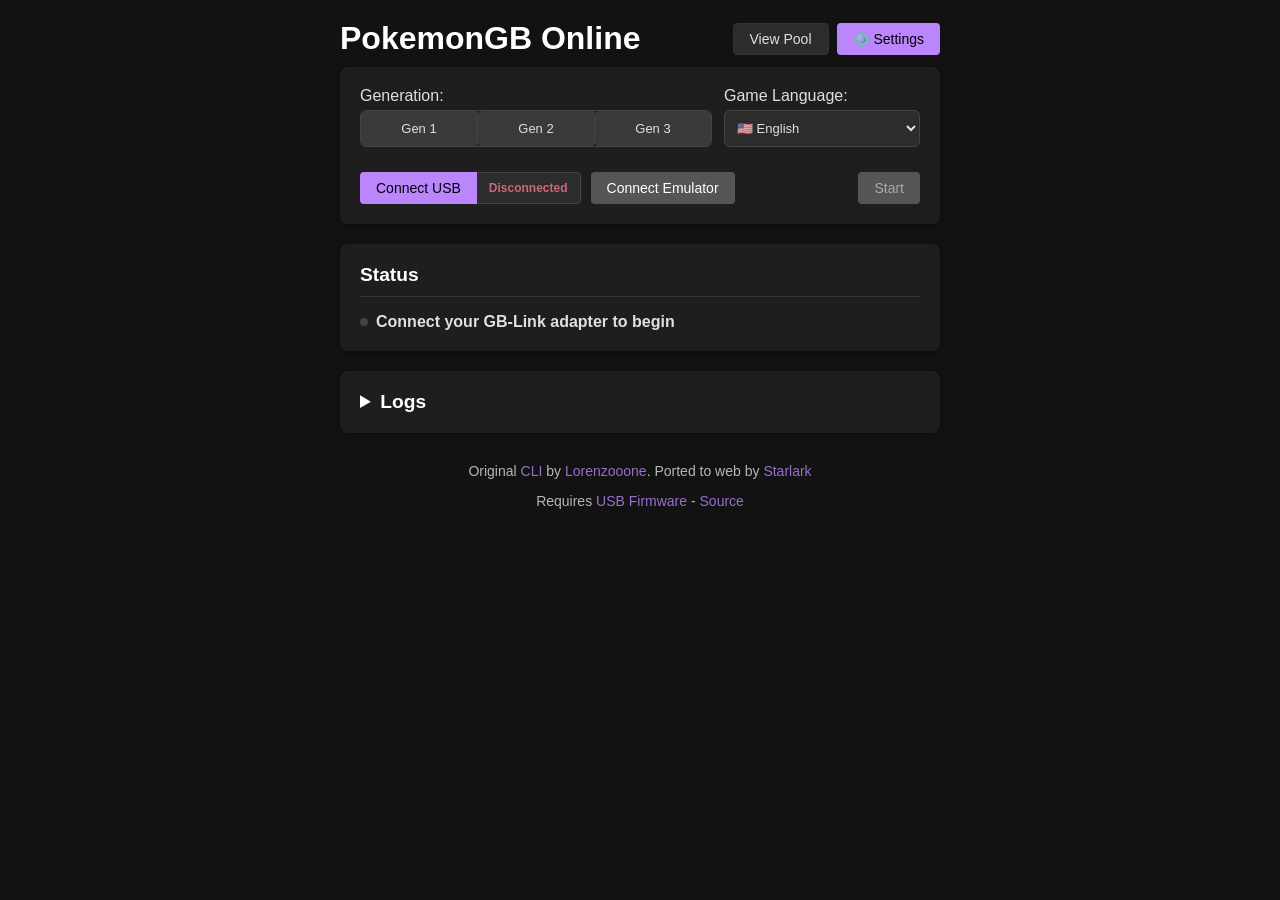
<file: index.html>
<!DOCTYPE html>
<html lang="en">

<head>
    <meta charset="UTF-8">
    <meta name="viewport" content="width=device-width, initial-scale=1.0">
    <title>PokemonGB Online</title>
    <link rel="stylesheet" href="style.css">
</head>

<body>
    <div id="app">
        <div class="header-row">
            <h1>PokemonGB Online</h1>
            <div class="header-actions">
                <a href="pool.html" class="settings-btn header-link" title="Browse the trade pool">View Pool</a>
                <button id="btn-settings" class="settings-btn" title="Settings">⚙️ Settings</button>
            </div>
        </div>

        <div class="card">
            <div class="game-row">
                <div class="form-group game-gen">
                    <label>Generation:</label>
                    <div class="btn-group" id="gen-select">
                        <button type="button" class="btn-option" data-value="1">Gen 1</button>
                        <button type="button" class="btn-option" data-value="2">Gen 2</button>
                        <button type="button" class="btn-option" data-value="3">Gen 3</button>
                    </div>
                </div>
                <div class="form-group game-language">
                    <label for="game-language">Game Language:</label>
                    <select id="game-language">
                        <option value="auto" hidden disabled>Automatic</option>
                        <option value="1">🇯🇵 Japanese</option>
                        <option value="2">🇺🇸 English</option>
                        <option value="3">🇫🇷 French</option>
                        <option value="4">🇮🇹 Italian</option>
                        <option value="5">🇩🇪 German</option>
                        <option value="6">🇰🇷 Korean</option>
                        <option value="7">🇪🇸 Spanish</option>
                    </select>
                </div>
            </div>
            <div class="form-group" id="trade-type-group" style="display: none;">
                <div class="trade-type-header">
                    <label>Connection Type:</label>
                    <span id="game-versions" class="game-versions"></span>
                </div>
                <div class="btn-group" id="trade-type-select">
                    <button type="button" class="btn-option selected" data-value="link">Trade</button>
                    <button type="button" class="btn-option" data-value="battle">Battle</button>
                    <button type="button" class="btn-option" data-value="pool">Pool Trade</button>
                </div>
            </div>
            <div class="form-group" id="room-code-group" style="display: none;">
                <label for="room-code">Room Code:</label>
                <input type="text" id="room-code" placeholder="12345" maxlength="5" pattern="[0-9]{5}">
                <button id="btn-generate-room" type="button">Generate</button>
            </div>
            <div class="button-row">
                <div class="button-row-left">
                    <div class="usb-button-group">
                        <button id="btn-connect-usb">Connect USB</button>
                        <div class="usb-status-box">
                            <span id="usb-status" class="status disconnected">Disconnected</span>
                        </div>
                    </div>
                    <button id="btn-connect-emulator" class="btn-secondary" type="button">Connect Emulator</button>
                </div>
                <div class="button-row-right">
                    <button id="btn-time-capsule" class="btn-toggle" style="display: none;">Time Capsule: OFF</button>
                    <button id="btn-send-multiboot" style="display: none;">Send Multiboot</button>
                    <button id="btn-start-trade" disabled>Start</button>
                </div>
            </div>
        </div>

        <!-- Negotiation Popup -->
        <div id="negotiation-popup" class="card negotiation-card" style="display: none;">
            <h2>Mode Negotiation</h2>
            <p id="negotiation-message">The other player wants to use a Buffered connection.</p>
            <p>Would you like to switch to their mode?</p>
            <div class="negotiation-buttons">
                <button id="btn-negotiate-yes" class="btn-yes">Yes, Switch</button>
                <button id="btn-negotiate-no" class="btn-no">No, Keep Mine</button>
            </div>
        </div>

        <div class="card" id="status-card">
            <div class="card-title-row">
                <h2 id="status-title">Status</h2>
                <div id="emu-view" class="emu-view" hidden>
                    <button id="btn-emu-turn" type="button" class="icon-btn turn-btn" title="Start turn now. Only once your game shows &quot;Waiting...!&quot;" hidden>
                        <span class="turn-label">Start turn</span>
                        <span class="turn-timer">
                            <svg viewBox="0 0 36 36" aria-hidden="true"><circle class="turn-track" cx="18" cy="18" r="15.9155"/><circle id="emu-turn-left" class="turn-left" cx="18" cy="18" r="15.9155"/></svg>
                            <span id="emu-turn-secs"></span>
                        </span>
                    </button>
                    <button id="btn-emu-sound" type="button" class="icon-btn"></button>
                    <button id="btn-emu-border" type="button" class="icon-btn" hidden></button>
                    <button id="btn-emu-fullscreen" type="button" class="icon-btn"></button>
                </div>
            </div>
            <div class="trade-status-row">
                <span id="status-indicator" class="trade-indicator"></span>
                <p id="status-text">Connect your GB-Link adapter to begin</p>
            </div>
            <p id="status-detail"></p>
            <div id="progress-wrap" class="progress-wrap hidden">
                <div class="progress-header">
                    <span id="progress-label"></span>
                    <span id="progress-count"></span>
                </div>
                <div class="progress-track">
                    <div id="progress-fill" class="progress-fill"></div>
                </div>
            </div>
            <div id="emulator-panel" class="emulator-panel" hidden>
                <div id="emu-screen" class="emu-screen empty">
                    <canvas id="emu-canvas" width="160" height="144" aria-label="Game Boy screen"></canvas>
                    <div id="emu-loader" class="emu-loader">
                        <button id="btn-emu-back" type="button" class="btn-secondary" hidden></button>
                        <p class="emu-loader-title">Load your Pokémon game</p>
                        <button id="btn-emu-load" type="button">Choose ROM and save</button>
                        <p id="emu-loader-hint" class="emu-loader-hint">Select the game's ROM (.gb or .gbc) and its .sav together, or just the ROM and add the save afterwards with Load save. Your files stay on this device.</p>
                        <section id="emu-library" class="emu-library" hidden aria-label="Games kept in this browser">
                            <div class="emu-library-head"><span>Kept in this browser</span><span id="emu-library-size"></span></div>
                            <ul id="emu-library-list" class="emu-library-list"></ul>
                            <p class="emu-library-note">Only this browser has these. Download the saves you want to keep.</p>
                        </section>
                    </div>
                </div>
                <div id="emu-touch" class="emu-touch">
                    <div class="emu-dpad">
                        <span data-key="UP" class="up"></span>
                        <span data-key="LEFT" class="left"></span>
                        <span class="center"></span>
                        <span data-key="RIGHT" class="right"></span>
                        <span data-key="DOWN" class="down"></span>
                    </div>
                    <div class="emu-meta">
                        <span data-key="SELECT">Select</span>
                        <span data-key="START">Start</span>
                    </div>
                    <div class="emu-ab">
                        <span data-key="B">B</span>
                        <span data-key="A">A</span>
                    </div>
                </div>
                <div id="emu-toolbar" class="emu-toolbar" hidden>
                    <button id="btn-emu-download" type="button">Download save</button>
                    <button id="btn-emu-load-save" type="button" class="btn-secondary">Load save</button>
                    <button id="btn-emu-reset" type="button" class="btn-secondary">Reset</button>
                    <button id="btn-emu-replace" type="button" class="btn-secondary">Load other game</button>
                    <button id="btn-emu-close" type="button" class="btn-secondary">Close emulator</button>
                </div>
                <p class="emu-keys">Keys: arrows, X or A = A, Z or S = B, Enter = Start, Shift = Select. Gamepads work too.</p>
                <input type="file" id="emu-file" accept=".gb,.gbc,.sgb,.sav,.srm" multiple hidden>
                <input type="file" id="emu-save-file" accept=".sav,.srm" hidden>
            </div>
        </div>

        <!-- Battle Turn Wait (below the game screen, so the screen stays put) -->
        <div id="battle-wait-card" class="card negotiation-card" hidden>
            <h2>Battle Turn Wait</h2>
            <p id="battle-wait-text">Waiting before checking for the next input…</p>
            <p>Only press "Start turn now" once your game shows "Waiting...!" — skipping while an animation is still playing can desync the battle.</p>
            <div class="negotiation-buttons">
                <button id="btn-battle-skip-wait" class="btn-yes">Start turn now</button>
            </div>
        </div>

        <details class="card log-card">
            <summary>Logs</summary>
            <div class="log-header-row">
                <button id="btn-copy-log" class="log-copy-btn" type="button">Copy</button>
            </div>
            <div id="log-container"></div>
        </details>
        <footer class="app-footer">
            <p>
                Original <a href="https://github.com/Lorenzooone/PokemonGB_Online_Trades_and_Battles"
                    target="_blank">CLI</a> by
                <a href="https://github.com/Lorenzooone" target="_blank">Lorenzooone</a>.
                Ported to web by <a href="https://github.com/starlarkus" target="_blank">Starlark</a>
            </p>
            <p>
                Requires <a href="https://github.com/starlarkus/GBLink-Firmware" target="_blank">USB
                    Firmware</a> - <a href="https://github.com/starlarkus/gblink-pokemon-web" target="_blank">Source</a>
            </p>
        </footer>
    </div>

    <!-- Settings Modal -->
    <div id="settings-modal" class="modal-overlay" style="display: none;">
        <div class="modal-content">
            <div class="modal-header">
                <h2>Settings</h2>
                <button id="btn-close-settings" class="modal-close">&times;</button>
            </div>

            <div class="settings-section">
                <h3>General Options</h3>
                <div class="setting-item setting-item-full">
                    <label for="setting-server-url">Server URL:</label>
                    <span class="default-indicator" data-setting="serverUrl"></span>
                </div>
                <div class="setting-item">
                    <input type="text" id="setting-server-url" class="setting-input-url">
                </div>
                <div class="setting-item">
                    <label for="setting-profanity-filter">Profanity Filter:</label>
                    <label class="toggle-switch">
                        <input type="checkbox" id="setting-profanity-filter" checked>
                        <span class="toggle-slider"></span>
                    </label>
                    <span class="default-indicator" data-setting="profanityFilter"></span>
                </div>
                <div class="setting-item">
                    <label for="setting-trade-mon-names">Default Pokémon Names in Trades:</label>
                    <label class="toggle-switch">
                        <input type="checkbox" id="setting-trade-mon-names">
                        <span class="toggle-slider"></span>
                    </label>
                    <span class="default-indicator" data-setting="tradeDefaultPokemonNames"></span>
                </div>
                <div class="setting-item">
                    <label for="setting-trade-trainer-names">Default Trainer Names in Trades:</label>
                    <label class="toggle-switch">
                        <input type="checkbox" id="setting-trade-trainer-names">
                        <span class="toggle-slider"></span>
                    </label>
                    <span class="default-indicator" data-setting="tradeDefaultTrainerNames"></span>
                </div>
                <div class="setting-item">
                    <label for="setting-battle-mon-names">Default Pokémon Names in Battles:</label>
                    <label class="toggle-switch">
                        <input type="checkbox" id="setting-battle-mon-names" checked>
                        <span class="toggle-slider"></span>
                    </label>
                    <span class="default-indicator" data-setting="battleDefaultPokemonNames"></span>
                </div>
                <div class="setting-item">
                    <label for="setting-battle-trainer-names">Default Trainer Names in Battles:</label>
                    <label class="toggle-switch">
                        <input type="checkbox" id="setting-battle-trainer-names">
                        <span class="toggle-slider"></span>
                    </label>
                    <span class="default-indicator" data-setting="battleDefaultTrainerNames"></span>
                </div>
                <div class="setting-item">
                    <label for="setting-sanity-checks">Sanity Checks:</label>
                    <label class="toggle-switch">
                        <input type="checkbox" id="setting-sanity-checks" checked>
                        <span class="toggle-slider"></span>
                    </label>
                    <span class="default-indicator" data-setting="doSanityChecks"></span>
                </div>
                <div class="setting-item">
                    <label for="setting-verbose">Verbose Logging:</label>
                    <label class="toggle-switch">
                        <input type="checkbox" id="setting-verbose">
                        <span class="toggle-slider"></span>
                    </label>
                    <span class="default-indicator" data-setting="verbose"></span>
                </div>
                <div class="setting-item">
                    <label for="setting-dark-mode">Dark Mode:</label>
                    <label class="toggle-switch">
                        <input type="checkbox" id="setting-dark-mode" checked>
                        <span class="toggle-slider"></span>
                    </label>
                    <span class="default-indicator" data-setting="darkMode"></span>
                </div>
            </div>

            <div class="settings-section">
                <h3>2-Player Options</h3>
                <div class="setting-item">
                    <label for="setting-buffered">Buffered Trades:</label>
                    <label class="toggle-switch">
                        <input type="checkbox" id="setting-buffered">
                        <span class="toggle-slider"></span>
                    </label>
                    <span class="default-indicator" data-setting="isBuffered"></span>
                </div>
                <div class="setting-item">
                    <label for="setting-buffered-battle">Buffered Battles:</label>
                    <label class="toggle-switch">
                        <input type="checkbox" id="setting-buffered-battle" checked>
                        <span class="toggle-slider"></span>
                    </label>
                    <span class="default-indicator" data-setting="isBufferedBattle"></span>
                </div>
                <div class="setting-item">
                    <label for="setting-crash-sync">Crash on Sync Drop:</label>
                    <label class="toggle-switch">
                        <input type="checkbox" id="setting-crash-sync" checked>
                        <span class="toggle-slider"></span>
                    </label>
                    <span class="default-indicator" data-setting="crashOnSyncDrop"></span>
                </div>
                <div class="setting-item">
                    <label for="setting-battle-turn-time">Battle Turn Time (s, Gen 2):</label>
                    <input type="number" id="setting-battle-turn-time" min="0" step="1" value="30"
                        class="setting-level-number">
                    <span class="default-indicator" data-setting="battleTurnTime"></span>
                </div>
            </div>

            <div class="settings-section">
                <h3>Pool Trade Options</h3>
                <div class="setting-item">
                    <label for="setting-max-level">Max Level:</label>
                    <div class="slider-group">
                        <input type="range" id="setting-max-level-slider" min="5" max="100" value="100"
                            class="level-slider">
                        <input type="number" id="setting-max-level" min="5" max="100" value="100"
                            class="setting-level-number">
                    </div>
                    <span class="default-indicator" data-setting="maxLevel"></span>
                </div>
                <div class="setting-item">
                    <label for="setting-convert-eggs">Convert to Eggs (Gen 2 and 3):</label>
                    <label class="toggle-switch">
                        <input type="checkbox" id="setting-convert-eggs">
                        <span class="toggle-slider"></span>
                    </label>
                    <span class="default-indicator" data-setting="convertToEggs"></span>
                </div>
            </div>

            <div class="modal-footer">
                <button id="btn-reset-defaults" class="btn-secondary">Reset to Defaults</button>
                <button id="btn-save-settings" class="btn-primary">Save & Close</button>
            </div>
        </div>
    </div>
    <script type="module" src="src/main.js?v=104"></script>
    <script src="src/launcher-return.js"></script>
</body>

</html>
</file>
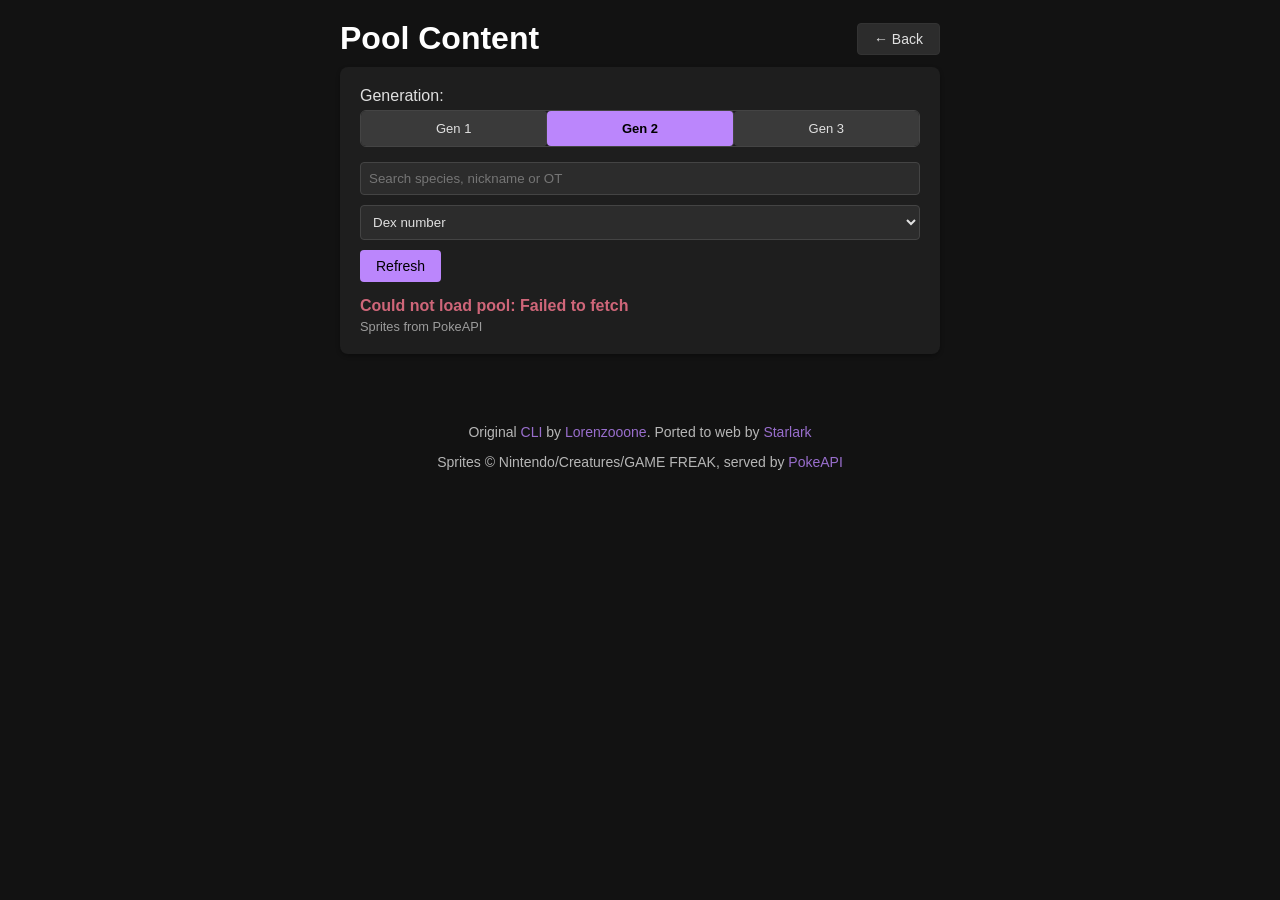
<file: pool.html>
<!DOCTYPE html>
<html lang="en">

<head>
    <meta charset="UTF-8">
    <meta name="viewport" content="width=device-width, initial-scale=1.0">
    <title>Pool Content - PokemonGB Online</title>
    <link rel="stylesheet" href="style.css">
</head>

<body>
    <div id="app">
        <div class="header-row">
            <h1>Pool Content</h1>
            <a href="index.html" class="settings-btn header-link">&larr; Back</a>
        </div>

        <div class="card">
            <div class="form-group">
                <label>Generation:</label>
                <div class="btn-group" id="pool-gen-select">
                    <button type="button" class="btn-option" data-value="1">Gen 1</button>
                    <button type="button" class="btn-option selected" data-value="2">Gen 2</button>
                    <button type="button" class="btn-option" data-value="3">Gen 3</button>
                </div>
            </div>
            <div class="form-group pool-controls">
                <input type="text" id="pool-search" placeholder="Search species, nickname or OT">
                <select id="pool-sort" class="setting-input-url">
                    <option value="dex">Dex number</option>
                    <option value="name">Name</option>
                    <option value="level">Level (high to low)</option>
                </select>
                <button id="btn-pool-refresh" type="button">Refresh</button>
            </div>
            <p id="pool-status" class="pool-status">Loading pool...</p>
            <p class="pool-source-line">Sprites from PokeAPI</p>
        </div>

        <div id="pool-summary" class="pool-summary"></div>

        <div id="pool-grid" class="pool-grid"></div>

        <footer class="app-footer">
            <p>
                Original <a href="https://github.com/Lorenzooone/PokemonGB_Online_Trades_and_Battles"
                    target="_blank">CLI</a> by
                <a href="https://github.com/Lorenzooone" target="_blank">Lorenzooone</a>.
                Ported to web by <a href="https://github.com/starlarkus" target="_blank">Starlark</a>
            </p>
            <p>Sprites &copy; Nintendo/Creatures/GAME FREAK, served by
                <a href="https://github.com/PokeAPI/sprites" target="_blank">PokeAPI</a></p>
        </footer>
    </div>

    <div id="pool-modal" class="modal-overlay" style="display: none;">
        <div class="modal-content">
            <div class="modal-header">
                <h2>Pokemon Details</h2>
                <button id="pool-modal-close" class="modal-close">&times;</button>
            </div>
            <div id="pool-modal-body"></div>
        </div>
    </div>

    <script type="module">
        import { PoolUI } from './src/pool/PoolUI.js?v=104';
        window.addEventListener('DOMContentLoaded', () => { window.poolUI = new PoolUI(); });
    </script>
</body>

</html>
</file>
<file: style.css>
:root {
    /* Dark Mode (Default) */
    --bg-color: #121212;
    --card-bg: #1e1e1e;
    --text-color: #e0e0e0;
    --heading-color: #ffffff;
    --primary-color: #bb86fc;
    --primary-hover: #9b67e0;
    --success-color: #03dac6;
    --error-color: #cf6679;
    --border-radius: 8px;
    --input-bg: #2c2c2c;
    --input-border: #444;
    --border-color: #333;
    --log-bg: #000000;
}

body.light-mode {
    /* Light Mode */
    --bg-color: #f0f2f5;
    --card-bg: #ffffff;
    --text-color: #333;
    --heading-color: #2c3e50;
    --primary-color: #007bff;
    --primary-hover: #0069d9;
    --success-color: #28a745;
    --error-color: #dc3545;
    --input-bg: #ffffff;
    --input-border: #ddd;
    --border-color: #eee;
    --log-bg: #1e1e1e;
}

body {
    font-family: -apple-system, BlinkMacSystemFont, "Segoe UI", Roboto, Helvetica, Arial, sans-serif;
    background-color: var(--bg-color);
    color: var(--text-color);
    margin: 0;
    padding: 20px;
    display: flex;
    justify-content: center;
    transition: background-color 0.3s, color 0.3s;
}

#app {
    width: 100%;
    max-width: 600px;
}

h1 {
    text-align: center;
    color: var(--heading-color);
}

.card {
    background: var(--card-bg);
    padding: 20px;
    border-radius: var(--border-radius);
    box-shadow: 0 2px 4px rgba(0, 0, 0, 0.3);
    margin-bottom: 20px;
    transition: background-color 0.3s;
}

h2 {
    margin-top: 0;
    font-size: 1.2rem;
    border-bottom: 1px solid var(--border-color);
    padding-bottom: 10px;
    color: var(--heading-color);
}

.status-row {
    display: flex;
    justify-content: space-between;
    align-items: center;
    margin-bottom: 10px;
}

.status {
    font-weight: bold;
}

.status.connected {
    color: var(--success-color);
}

.status.disconnected {
    color: var(--error-color);
}

button {
    background-color: var(--primary-color);
    color: white;
    /* Keep white for better contrast on primary colors */
    border: none;
    padding: 8px 16px;
    border-radius: 4px;
    cursor: pointer;
    font-size: 14px;
    transition: opacity 0.2s;
}

body.light-mode button {
    color: white;
}

/* Button text colors - use white on dark backgrounds */
button {
    color: #fff;
}

/* Primary colored buttons (purple/blue) - use dark text for contrast */
button:not(.btn-option):not(.btn-secondary):not(.modal-close):not(.pool-card):not(:disabled) {
    color: #000;
}

body.light-mode button:not(.btn-option):not(.btn-secondary):not(.modal-close):not(.pool-card):not(:disabled) {
    color: #fff;
}

button:not(.pool-card):hover {
    opacity: 0.9;
    background-color: var(--primary-hover);
}

button:disabled {
    background-color: #555;
    cursor: not-allowed;
    color: #aaa;
}

body.light-mode button:disabled {
    background-color: #ccc;
    color: #666;
}


.form-group {
    margin-bottom: 15px;
}

.game-row {
    display: flex;
    flex-wrap: wrap;
    column-gap: 12px;
}

.game-gen {
    flex: 2 1 260px;
}

.game-language {
    flex: 1 1 150px;
}

.game-language select {
    font-family: "Twemoji Country Flags", -apple-system, BlinkMacSystemFont, "Segoe UI", Roboto, Helvetica, Arial, sans-serif;
    padding: 9px 8px;
    border-radius: 6px;
    font-size: 13px;
    font-weight: 500;
    cursor: pointer;
}

.game-language select:disabled {
    opacity: 0.6;
    cursor: default;
}

/* Button Group - Segmented Control Style */
.btn-group {
    display: flex;
    gap: 0;
    border-radius: 6px;
    overflow: hidden;
    border: 1px solid var(--input-border);
}

.btn-option {
    flex: 1;
    padding: 10px 16px;
    background: #3a3a3a;
    color: #e0e0e0;
    border: none;
    border-right: 1px solid var(--input-border);
    cursor: pointer;
    font-size: 13px;
    font-weight: 500;
    transition: all 0.2s ease;
}

body.light-mode .btn-option {
    background: #e8e8e8;
    color: #333;
}

.btn-option:last-child {
    border-right: none;
}

.btn-option:hover:not(.selected) {
    background: var(--primary-color);
    color: #000;
    opacity: 0.7;
}

.btn-option.selected {
    background: var(--primary-color);
    color: #000;
    font-weight: 600;
}

body.light-mode .btn-option.selected {
    background: var(--primary-color);
    color: #fff;
    font-weight: 600;
}

body.light-mode .btn-option:hover:not(.selected) {
    background: var(--primary-color);
    color: #fff;
    opacity: 0.8;
}

label {
    display: block;
    margin-bottom: 5px;
    font-weight: 500;
}

select,
input[type="text"] {
    width: 100%;
    padding: 8px;
    border: 1px solid var(--input-border);
    border-radius: 4px;
    background-color: var(--input-bg);
    color: var(--text-color);
    box-sizing: border-box;
    /* Fix width overflow */
}

#log-container {
    background: var(--log-bg);
    color: #00ff00;
    font-family: monospace;
    padding: 10px;
    border-radius: 4px;
    height: 200px;
    overflow-y: auto;
    font-size: 12px;
}

.log-entry {
    margin: 2px 0;
}

#theme-toggle {
    position: fixed;
    bottom: 20px;
    right: 20px;
    width: auto;
    box-shadow: 0 2px 10px rgba(0, 0, 0, 0.3);
    z-index: 1000;
}

/* Header Row with Settings Button */
.header-row {
    display: flex;
    justify-content: space-between;
    align-items: center;
    margin-bottom: 10px;
}

.header-row h1 {
    margin: 0;
}

.settings-btn {
    padding: 8px 16px;
    font-size: 14px;
    white-space: nowrap;
}

@media (max-width: 480px) {
    .header-row {
        flex-direction: column;
        gap: 10px;
    }
}

.server-display {
    font-size: 12px;
    opacity: 0.8;
    max-width: 200px;
    overflow: hidden;
    text-overflow: ellipsis;
    white-space: nowrap;
}

/* Modal Overlay */
.modal-overlay {
    position: fixed;
    top: 0;
    left: 0;
    width: 100%;
    height: 100%;
    background: rgba(0, 0, 0, 0.7);
    display: flex;
    justify-content: center;
    align-items: center;
    z-index: 2000;
}

.modal-content {
    background: var(--card-bg);
    border-radius: var(--border-radius);
    width: 90%;
    max-width: 500px;
    max-height: 80vh;
    overflow-y: auto;
    box-shadow: 0 4px 20px rgba(0, 0, 0, 0.5);
}

.modal-header {
    display: flex;
    justify-content: space-between;
    align-items: center;
    padding: 15px 20px;
    border-bottom: 1px solid var(--border-color);
}

.modal-header h2 {
    margin: 0;
    border: none;
    padding: 0;
}

.modal-close {
    background: none;
    border: none;
    font-size: 24px;
    cursor: pointer;
    color: var(--text-color);
    padding: 0;
    width: 32px;
    height: 32px;
}

.modal-close:hover {
    opacity: 0.7;
    background: none;
}

/* Settings Sections */
.settings-section {
    padding: 15px 20px;
    border-bottom: 1px solid var(--border-color);
}

.settings-section:last-of-type {
    border-bottom: none;
}

.settings-section h3 {
    margin: 0 0 15px 0;
    font-size: 14px;
    color: var(--primary-color);
    text-transform: uppercase;
    letter-spacing: 0.5px;
}

/* Setting Items */
.setting-item {
    display: flex;
    align-items: center;
    margin-bottom: 12px;
    gap: 10px;
}

.setting-item:last-child {
    margin-bottom: 0;
}

.setting-item>label:first-child {
    flex: 1;
    margin: 0;
    font-weight: normal;
}

.setting-item-full {
    justify-content: space-between;
}

.setting-input {
    width: 120px;
    flex-shrink: 0;
}

/* Server URL input - full width below label */
.setting-input-url {
    width: 100%;
    box-sizing: border-box;
    padding: 8px;
    border: 1px solid var(--input-border);
    border-radius: 4px;
    background-color: var(--input-bg);
    color: var(--text-color);
}

.setting-number {
    width: 80px;
}

.setting-level-number {
    width: 50px;
    text-align: center;
    flex-shrink: 0;
    padding: 6px;
    border: 1px solid var(--input-border);
    border-radius: 4px;
    background-color: var(--input-bg);
    color: var(--text-color);
}

/* Slider group for max level */
.slider-group {
    display: flex;
    align-items: center;
    gap: 10px;
    flex-shrink: 0;
}

.level-slider {
    width: 100px;
    cursor: pointer;
}

/* Button row for Connect USB + Start Trade */
.button-row {
    display: flex;
    flex-wrap: wrap;
    align-items: center;
    gap: 10px;
    margin-top: 10px;
    justify-content: space-between;
}

.button-row button {
    white-space: nowrap;
}

.button-row .status {
    font-size: 12px;
}

/* Connect buttons on the left side */
.button-row-left {
    display: flex;
    flex-wrap: wrap;
    align-items: center;
    gap: 10px;
}

/* Group buttons on the right side */
.button-row-right {
    display: flex;
    flex-wrap: wrap;
    justify-content: flex-end;
    align-items: center;
    gap: 10px;
    margin-left: auto;
}

/* Stacked button with subtext (for Time Capsule) */
.btn-option-stacked {
    display: flex;
    flex-direction: column;
    align-items: center;
    padding: 6px 12px;
    line-height: 1.2;
}

.btn-subtext {
    font-size: 9px;
    font-weight: 400;
    opacity: 0.8;
}

/* Trade Type Header with Game Versions */
.trade-type-header {
    display: flex;
    align-items: baseline;
    gap: 10px;
    margin-bottom: 5px;
}

.game-versions {
    font-size: 12px;
    color: var(--primary-color);
    font-style: italic;
}

/* Toggle Button (Time Capsule) */
.btn-toggle {
    background: #555;
    color: #aaa;
    border: 1px solid var(--input-border);
}

.btn-toggle:hover {
    background: #666;
    opacity: 1;
}

.btn-toggle.active {
    background: var(--success-color);
    color: #000;
    border-color: var(--success-color);
}

/* Smaller toggle switch for inline use */
.toggle-switch-small {
    width: 40px;
    height: 22px;
}

.toggle-switch-small .toggle-slider {
    border-radius: 22px;
}

.toggle-switch-small .toggle-slider:before {
    height: 16px;
    width: 16px;
    left: 3px;
    bottom: 3px;
}

.toggle-switch-small input:checked+.toggle-slider:before {
    transform: translateX(18px);
}

/* USB Connect button with attached status */
.usb-button-group {
    display: flex;
    align-items: stretch;
}

.usb-button-group #btn-connect-usb {
    border-top-right-radius: 0;
    border-bottom-right-radius: 0;
}

.usb-status-box {
    display: flex;
    align-items: center;
    padding: 0 12px;
    background: var(--input-bg);
    border: 1px solid var(--input-border);
    border-left: none;
    border-top-right-radius: 4px;
    border-bottom-right-radius: 4px;
    font-size: 12px;
}

.usb-status-box .status {
    font-size: 12px;
}

/* Negotiation Popup */
.negotiation-card {
    border: 2px solid var(--primary-color);
    text-align: center;
}

.negotiation-card h2 {
    color: var(--primary-color);
}

.negotiation-card p {
    margin: 10px 0;
}

.negotiation-buttons {
    display: flex;
    gap: 15px;
    justify-content: center;
    margin-top: 15px;
}

.btn-yes {
    background: var(--success-color);
    color: #000;
    padding: 10px 25px;
    font-weight: 600;
}

.btn-yes:hover {
    background: #00cc00;
}

.btn-no {
    background: #666;
    color: #fff;
    padding: 10px 25px;
}

.btn-no:hover {
    background: #888;
}

/* Toggle Switch */
.toggle-switch {
    position: relative;
    display: inline-block;
    width: 50px;
    height: 26px;
    flex-shrink: 0;
}

.toggle-switch input {
    opacity: 0;
    width: 0;
    height: 0;
}

.toggle-slider {
    position: absolute;
    cursor: pointer;
    top: 0;
    left: 0;
    right: 0;
    bottom: 0;
    background-color: #555;
    transition: 0.3s;
    border-radius: 26px;
}

.toggle-slider:before {
    position: absolute;
    content: "";
    height: 20px;
    width: 20px;
    left: 3px;
    bottom: 3px;
    background-color: white;
    transition: 0.3s;
    border-radius: 50%;
}

.toggle-switch input:checked+.toggle-slider {
    background-color: var(--success-color);
}

.toggle-switch input:checked+.toggle-slider:before {
    transform: translateX(24px);
}

/* Default Indicator */
.default-indicator {
    font-size: 11px;
    color: var(--success-color);
    min-width: 60px;
    text-align: right;
}

.default-indicator.is-default::after {
    content: "(Default)";
}

.default-indicator.not-default::after {
    content: "(Modified)";
    color: var(--primary-color);
}

/* Modal Footer */
.modal-footer {
    display: flex;
    justify-content: flex-end;
    gap: 10px;
    padding: 15px 20px;
    border-top: 1px solid var(--border-color);
}

.btn-secondary {
    background-color: #555;
}

body.light-mode .btn-secondary {
    background-color: #6c757d;
}

.btn-primary {
    background-color: var(--success-color);
}

/* App Footer */
.app-footer {
    text-align: center;
    margin-top: 30px;
    padding-bottom: 20px;
    font-size: 14px;
    opacity: 0.8;
}

.app-footer a {
    color: var(--primary-color);
    text-decoration: none;
}

.app-footer a:hover {
    text-decoration: underline;
}
/* ============ Trade Status Card ============ */

.trade-status-row {
    display: flex;
    align-items: center;
    gap: 8px;
}

.trade-status-row p {
    margin: 0;
    font-weight: 600;
}

.trade-indicator {
    width: 8px;
    height: 8px;
    border-radius: 50%;
    flex-shrink: 0;
    background: var(--input-border);
    transition: background 0.2s;
}

.trade-indicator[data-type='active'] {
    background: var(--primary-color);
    animation: status-pulse 1.2s ease-in-out infinite;
}

.trade-indicator[data-type='success'] { background: var(--success-color); }
.trade-indicator[data-type='error']   { background: var(--error-color); }
.trade-indicator[data-type='warning'] { background: #ffb74d; }

@keyframes status-pulse {
    0%, 100% { opacity: 1; }
    50%       { opacity: 0.3; }
}

#status-text[data-type='success'] { color: var(--success-color); }
#status-text[data-type='error']   { color: var(--error-color); }
#status-text[data-type='warning'] { color: #ffb74d; }

#status-detail {
    margin: 4px 0 0 16px;
    font-size: 12px;
    opacity: 0.75;
}

#status-detail:empty { display: none; }

/* Progress bar */

.progress-wrap { margin-top: 14px; }

.progress-wrap.hidden { display: none; }

.progress-header {
    display: flex;
    justify-content: space-between;
    align-items: baseline;
    margin-bottom: 5px;
}

#progress-label {
    font-size: 11px;
    font-weight: 600;
    text-transform: uppercase;
    letter-spacing: 0.5px;
    color: var(--primary-color);
}

#progress-count {
    font-family: monospace;
    font-size: 12px;
    opacity: 0.8;
}

.progress-track {
    height: 8px;
    background: var(--input-bg);
    border: 1px solid var(--input-border);
    border-radius: 99px;
    overflow: hidden;
}

.progress-fill {
    height: 100%;
    width: 0%;
    background: var(--primary-color);
    border-radius: 99px;
    transition: width 0.15s ease-out;
}

/* ============ Collapsible Log Card ============ */

details.log-card summary {
    cursor: pointer;
    font-size: 1.2rem;
    font-weight: bold;
    color: var(--heading-color);
    user-select: none;
}

details.log-card[open] summary {
    border-bottom: 1px solid var(--border-color);
    padding-bottom: 10px;
    margin-bottom: 10px;
}

.log-header-row {
    display: flex;
    justify-content: flex-end;
    margin-bottom: 8px;
}

.log-copy-btn {
    padding: 4px 10px;
    font-size: 12px;
}

/* ==================== Pool viewer ==================== */

.pool-controls {
    display: flex;
    gap: 10px;
    align-items: center;
    flex-wrap: wrap;
}

.pool-controls input[type="text"] {
    flex: 1 1 220px;
    min-width: 180px;
}

.pool-status {
    margin: 6px 0 0;
    font-weight: 600;
}

.pool-status[data-type="error"] { color: var(--error-color); }
.pool-status[data-type="success"] { color: var(--success-color); }

.pool-source-line {
    margin: 4px 0 0;
    font-size: 0.8rem;
    opacity: 0.65;
}

.pool-summary {
    display: grid;
    grid-template-columns: repeat(auto-fit, minmax(130px, 1fr));
    gap: 10px;
    margin-bottom: 20px;
}

.pool-stat {
    background: var(--card-bg);
    border: 1px solid var(--border-color);
    border-radius: var(--border-radius);
    padding: 12px 14px;
    display: flex;
    flex-direction: column;
    gap: 2px;
}

.pool-stat-wide { grid-column: 1 / -1; }

.pool-stat-value {
    font-size: 1.6rem;
    font-weight: 700;
    color: var(--primary-color);
    line-height: 1.1;
}

.pool-stat-label {
    font-size: 0.78rem;
    text-transform: uppercase;
    letter-spacing: 0.04em;
    opacity: 0.7;
}

.pool-top { font-size: 0.95rem; }

.pool-grid {
    display: grid;
    grid-template-columns: repeat(auto-fill, minmax(132px, 1fr));
    gap: 12px;
}

.pool-grid .pool-card,
.pool-grid .pool-card:hover {
    background: var(--card-bg);
    color: var(--text-color);
}

.pool-card {
    background: var(--card-bg);
    border: 1px solid var(--border-color);
    border-radius: var(--border-radius);
    padding: 10px 8px;
    color: var(--text-color);
    font: inherit;
    text-align: center;
    cursor: pointer;
    display: flex;
    flex-direction: column;
    align-items: center;
    gap: 4px;
    transition: border-color 0.15s, transform 0.15s;
}

.pool-card:hover {
    border-color: var(--primary-color);
    transform: translateY(-2px);
}

.pool-sprite {
    width: 90px;
    height: 90px;
    display: flex;
    align-items: center;
    justify-content: center;
}

.pool-sprite img {
    width: 100%;
    height: 100%;
    object-fit: contain;
    image-rendering: pixelated;
}

.pool-sprite.big { width: 132px; height: 132px; }

.pool-grid .pool-name { color: var(--heading-color); }

.pool-name {
    font-weight: 700;
    font-size: 0.95rem;
    word-break: break-word;
}

.pool-sub {
    font-size: 0.78rem;
    opacity: 0.7;
}

.pool-badges {
    display: flex;
    flex-wrap: wrap;
    gap: 4px;
    justify-content: center;
}

.pool-badge {
    font-size: 0.68rem;
    padding: 1px 6px;
    border-radius: 10px;
    background: var(--input-bg);
    border: 1px solid var(--border-color);
}

.pool-badge.shiny { color: #ffd166; border-color: #ffd16655; }
.pool-badge.egg { color: var(--success-color); border-color: #03dac655; }

.pool-empty { opacity: 0.7; }

.pool-detail-head {
    display: flex;
    gap: 16px;
    align-items: center;
    margin-bottom: 16px;
}

.pool-detail-head h3 { margin: 0 0 4px; }
.pool-detail-head p { margin: 0 0 6px; }

.pool-detail-grid {
    display: grid;
    grid-template-columns: repeat(auto-fit, minmax(190px, 1fr));
    gap: 14px;
}

.pool-detail-block h4 {
    margin: 0 0 6px;
    font-size: 0.8rem;
    text-transform: uppercase;
    letter-spacing: 0.04em;
    opacity: 0.7;
}

.pool-row {
    display: flex;
    justify-content: space-between;
    gap: 10px;
    padding: 3px 0;
    border-bottom: 1px solid var(--border-color);
    font-size: 0.9rem;
}

.pool-row:last-child { border-bottom: none; }

/* Eggs show the egg sprite, cross-fading to the species on hover */
.pool-sprite.egg-swap {
    position: relative;
}

.pool-sprite.egg-swap img {
    position: absolute;
    inset: 0;
    width: 100%;
    height: 100%;
    object-fit: contain;
    image-rendering: pixelated;
    transition: opacity 0.25s ease;
}

.pool-sprite.egg-swap .hatch { opacity: 0; }

/* The reveal belongs to the detail view: hover on a pointer, tap/click
   anywhere (mobile has no hover) */
#pool-modal .pool-sprite.egg-swap { cursor: pointer; }



.header-actions {
    display: flex;
    align-items: center;
    gap: 8px;
}

/* Links styled as header buttons (button styling comes from the element
   selector, so anchors need it spelled out) */
.header-link {
    display: inline-flex;
    align-items: center;
    text-decoration: none;
    line-height: 1;
    background: var(--input-bg);
    color: var(--text-color);
    border: 1px solid var(--border-color);
    border-radius: 4px;
    transition: border-color 0.15s, color 0.15s;
}

.header-link:hover {
    border-color: var(--primary-color);
    color: var(--primary-color);
}

body.light-mode .header-link {
    background: var(--card-bg);
    color: var(--text-color);
}

/* In-page emulator (shown inside the Status card) */
.emulator-panel {
    margin-top: 14px;
}

.emulator-panel[hidden],
.emu-loader[hidden],
.emu-toolbar[hidden] {
    display: none;
}

.emu-screen {
    position: relative;
    width: 100%;
    max-width: 480px;
    margin: 0 auto;
    aspect-ratio: var(--emu-ar, 10 / 9);
    background: #000;
    border-radius: 6px;
    overflow: hidden;
}

.emu-screen canvas {
    display: block;
    width: 100%;
    height: 100%;
    image-rendering: pixelated;
}

.emu-screen.empty canvas {
    visibility: hidden;
}

.emu-loader {
    position: absolute;
    inset: 0;
    display: flex;
    flex-direction: column;
    align-items: center;
    justify-content: center;
    gap: 12px;
    padding: 20px;
    text-align: center;
    background: var(--input-bg);
    border: 2px dashed var(--input-border);
    border-radius: 6px;
}

.emu-loader-title {
    margin: 0;
    font-weight: 600;
    font-size: 1.05rem;
}

.emu-loader-hint {
    margin: 0;
    max-width: 320px;
    font-size: 12px;
    opacity: 0.75;
}

/* Games kept in this browser, listed in the loader: the box grows with the list */
.emu-screen.empty.has-library {
    aspect-ratio: auto;
}

.emu-screen.empty.has-library canvas {
    display: none;
}

.emu-screen.empty.has-library .emu-loader {
    position: relative;
    inset: auto;
}

.emu-library {
    width: 100%;
    max-width: 420px;
    text-align: left;
}

.emu-library[hidden] {
    display: none;
}

.emu-library-head {
    display: flex;
    justify-content: space-between;
    gap: 8px;
    padding: 0 6px 6px;
    font-size: 12px;
    opacity: 0.75;
    border-bottom: 1px solid var(--border-color);
}

.emu-library-list {
    list-style: none;
    margin: 0;
    padding: 0;
}

.emu-game {
    display: flex;
    align-items: center;
    gap: 2px;
    border-bottom: 1px solid var(--border-color);
}

#emu-library .emu-game-play {
    flex: 1;
    min-width: 0;
    display: flex;
    flex-direction: column;
    align-items: flex-start;
    gap: 2px;
    margin: 3px 0;
    padding: 6px;
    border-radius: 6px;
    background: transparent;
    color: var(--text-color);
    text-align: left;
}

#emu-library .emu-game-play:hover {
    background: rgba(127, 127, 127, 0.18);
    opacity: 1;
}

#emu-library .icon-btn {
    flex: none;
}

#emu-library .icon-btn[hidden] {
    visibility: hidden;
}

#emu-library .icon-btn:disabled {
    background: transparent;
    opacity: 0.3;
}

.emu-game-title {
    font-size: 14px;
    font-weight: 600;
}

.emu-game-meta,
.emu-game-unsaved {
    max-width: 100%;
    overflow: hidden;
    font-size: 12px;
    white-space: nowrap;
    text-overflow: ellipsis;
}

.emu-game-meta {
    opacity: 0.7;
}

.emu-game-unsaved {
    color: #ffb74d;
}

body.light-mode .emu-game-unsaved {
    color: #9a5b00;
}

.emu-game-unsaved::before {
    content: '';
    display: inline-block;
    width: 7px;
    height: 7px;
    margin-right: 6px;
    border-radius: 50%;
    background: currentColor;
    vertical-align: 1px;
}

.emu-library-note {
    margin: 8px 6px 0;
    font-size: 12px;
    opacity: 0.7;
}

@media (max-width: 480px) {
    .emu-screen.has-library .emu-loader {
        padding: 14px 8px;
    }
}

.emu-toolbar {
    display: grid;
    grid-template-columns: repeat(6, minmax(0, 1fr));
    gap: 8px;
    max-width: 480px;
    margin: 12px auto 0;
}

.emu-toolbar button {
    grid-column: span 2;
    padding-left: 8px;
    padding-right: 8px;
}

.emu-toolbar button:nth-child(n + 4) {
    grid-column: span 3;
}

@media (max-width: 480px) {
    .emu-toolbar {
        grid-template-columns: repeat(2, minmax(0, 1fr));
    }

    .emu-toolbar button,
    .emu-toolbar button:nth-child(n + 4) {
        grid-column: auto;
    }

    .emu-toolbar button:last-child {
        grid-column: span 2;
    }
}

/* Status card title with the emulator's view controls */
.card-title-row {
    display: flex;
    align-items: center;
    justify-content: space-between;
    gap: 8px;
    margin-bottom: 16px;
    padding-bottom: 10px;
    border-bottom: 1px solid var(--border-color);
}

.card-title-row h2 {
    margin: 0;
    padding: 0;
    border: 0;
}

.emu-view {
    display: flex;
    gap: 4px;
    margin: -6px -6px -6px 0;
}

.emu-view[hidden],
.emu-view .icon-btn[hidden] {
    display: none;
}

.icon-btn {
    display: inline-flex;
    align-items: center;
    justify-content: center;
    width: 34px;
    height: 34px;
    padding: 0;
    border-radius: 6px;
    opacity: 0.9;
}

#emu-view .icon-btn,
#emu-library .icon-btn {
    background: transparent;
    color: var(--text-color);
}

#emu-view .icon-btn:hover,
#emu-library .icon-btn:hover {
    background: rgba(127, 127, 127, 0.18);
    opacity: 1;
}

#emu-view .icon-btn[aria-pressed="true"] {
    color: var(--primary-color);
    opacity: 1;
}

#emu-view .icon-btn[aria-pressed="false"] {
    opacity: 0.7;
}

/* Battle turn countdown: only in fullscreen, where the page's turn-wait card is hidden */
#emu-view .turn-btn {
    display: none;
    width: auto;
    min-width: 34px;
    gap: 6px;
    padding: 0 3px;
    font-size: 14px;
    font-weight: 600;
    opacity: 1;
}

body.emu-fullscreen #emu-view .turn-btn:not([hidden]) {
    display: inline-flex;
}

.turn-label {
    padding-left: 6px;
    white-space: nowrap;
}

.turn-timer {
    position: relative;
    display: inline-flex;
    align-items: center;
    justify-content: center;
    width: 28px;
    height: 28px;
    font-size: 11px;
    font-variant-numeric: tabular-nums;
}

.turn-timer svg {
    position: absolute;
    inset: 0;
    transform: rotate(-90deg);
}

.turn-timer circle {
    fill: none;
    stroke-width: 3.5;
}

.turn-track {
    stroke: rgba(127, 127, 127, 0.35);
}

.turn-left {
    stroke: var(--success-color);
    stroke-dasharray: 100;
    transition: stroke-dashoffset 1s linear;
}

.emu-toolbar button.attention::after {
    content: '';
    display: inline-block;
    width: 8px;
    height: 8px;
    margin-left: 7px;
    border-radius: 50%;
    background: #ffb74d;
    vertical-align: middle;
}

.emu-keys {
    margin: 10px 0 0;
    font-size: 12px;
    text-align: center;
    opacity: 0.7;
}

.emu-touch {
    display: none;
}

@media (pointer: coarse) {
    .emu-keys {
        display: none;
    }

    .emu-touch {
        display: grid;
        grid-template-columns: auto 1fr;
        grid-template-areas: "dpad ab" "meta meta";
        align-items: center;
        gap: 14px 8px;
        max-width: 480px;
        margin: 16px auto 0;
        touch-action: none;
        user-select: none;
        -webkit-user-select: none;
        -webkit-touch-callout: none;
    }

    .emu-screen.empty + .emu-touch {
        display: none;
    }
}

.emu-dpad {
    grid-area: dpad;
    display: grid;
    grid-template-columns: repeat(3, clamp(36px, 12vw, 46px));
    grid-template-rows: repeat(3, clamp(36px, 12vw, 46px));
}

.emu-dpad span {
    background: #3a3a3a;
}

.emu-dpad .up { grid-column: 2; grid-row: 1; border-radius: 8px 8px 0 0; }
.emu-dpad .left { grid-column: 1; grid-row: 2; border-radius: 8px 0 0 8px; }
.emu-dpad .center { grid-column: 2; grid-row: 2; }
.emu-dpad .right { grid-column: 3; grid-row: 2; border-radius: 0 8px 8px 0; }
.emu-dpad .down { grid-column: 2; grid-row: 3; border-radius: 0 0 8px 8px; }

.emu-meta {
    grid-area: meta;
    display: flex;
    justify-content: center;
    gap: 16px;
}

.emu-meta span {
    min-width: 64px;
    padding: 6px 12px;
    border-radius: 12px;
    background: #3a3a3a;
    color: #e0e0e0;
    font-size: 11px;
    font-weight: 600;
    text-align: center;
    text-transform: uppercase;
}

.emu-ab {
    grid-area: ab;
    display: flex;
    justify-content: flex-end;
    align-items: flex-start;
    gap: 14px;
}

.emu-ab span {
    display: flex;
    align-items: center;
    justify-content: center;
    width: clamp(46px, 15vw, 58px);
    height: clamp(46px, 15vw, 58px);
    border-radius: 50%;
    background: var(--primary-color);
    color: #000;
    font-weight: 700;
    font-size: 18px;
}

.emu-ab span[data-key="B"] {
    margin-top: 30px;
}

.emu-touch .pressed {
    filter: brightness(1.45);
}

body.light-mode .emu-dpad span,
body.light-mode .emu-meta span {
    background: #c8c8c8;
    color: #333;
}

body.light-mode .emu-ab span {
    color: #fff;
}

/* Fullscreen: only the game card, filling the screen (the Fullscreen API where there is one, the window otherwise) */
body.emu-fullscreen {
    overflow: hidden;
}

body.emu-fullscreen #status-card {
    position: fixed;
    inset: 0;
    z-index: 1000;
    display: flex;
    flex-direction: column;
    margin: 0;
    padding: 8px 14px 12px;
    border-radius: 0;
    box-shadow: none;
}

body.emu-fullscreen .card-title-row {
    justify-content: flex-end;
    margin: 0;
    padding: 0;
    border: 0;
}

body.emu-fullscreen #status-title {
    display: none;
}

body.emu-fullscreen .emu-view {
    margin: 0;
}

body.emu-fullscreen #status-text {
    min-width: 0;
    overflow: hidden;
    white-space: nowrap;
    text-overflow: ellipsis;
}

body.emu-fullscreen #status-detail,
body.emu-fullscreen .emu-toolbar,
body.emu-fullscreen .emu-keys {
    display: none;
}

/* Coming and going, the progress bar would resize the picture */
body.emu-fullscreen #progress-wrap {
    display: none;
}

/* The status line gives its room to the game, unless it reports a problem */
body.emu-fullscreen .trade-status-row:not(:has(#status-text[data-type="error"])) {
    display: none;
}

body.emu-fullscreen #battle-wait-card {
    display: none;
}

body.emu-fullscreen .emulator-panel {
    position: relative;
    flex: 1;
    min-height: 0;
    display: flex;
    flex-direction: column;
    margin-top: 8px;
}

body.emu-fullscreen .emu-screen {
    flex: 1;
    min-height: 0;
    width: 100%;
    max-width: none;
    aspect-ratio: auto;
    background: transparent;
    border-radius: 0;
}

body.emu-fullscreen .emu-screen canvas {
    object-fit: contain;
}

/* Screens wider than the picture, without the touch controls: a column at the top right,
   beside the picture, which stays centred */
@media (min-aspect-ratio: 5/4) {
    @media not all and (pointer: coarse) {
        body.emu-fullscreen .card-title-row {
            position: absolute;
            top: 8px;
            right: 10px;
            z-index: 2;
        }

        body.emu-fullscreen .emu-view {
            flex-direction: column;
        }

        body.emu-fullscreen .turn-label {
            display: none;
        }

        /* Last in the column, so the buttons above it stay put */
        body.emu-fullscreen #emu-view .turn-btn {
            order: 1;
        }

        body.emu-fullscreen .emulator-panel {
            margin: 0 38px;
        }

        body.emu-fullscreen .trade-status-row {
            margin-right: 38px;
        }
    }
}

body.emu-fullscreen .negotiation-card {
    position: fixed;
    top: 50%;
    left: 50%;
    z-index: 1100;
    width: min(92vw, 440px);
    margin: 0;
    transform: translate(-50%, -50%);
}

@media (pointer: coarse) {
    body.emu-fullscreen .emu-touch {
        flex: none;
        width: 100%;
        margin-top: 12px;
    }
}

/* Phone upright: the picture under the status line, the controls in the middle of the space below it */
@media (pointer: coarse) and (orientation: portrait) {
    body.emu-fullscreen .emu-screen {
        flex: 0 1 auto;
        aspect-ratio: var(--emu-ar, 10 / 9);
    }

    body.emu-fullscreen .emu-touch {
        flex: 1 0 auto;
        align-content: center;
        margin-top: 0;
        padding: 12px 0;
    }
}

/* Phone on its side: d-pad left of the screen, A/B and Select/Start right of it */
@media (pointer: coarse) and (orientation: landscape) {
    body.emu-fullscreen .emulator-panel {
        --emu-side: clamp(150px, 22vw, 200px);
        margin-top: 0;
    }

    /* The buttons in a row at the top of the right-hand column */
    body.emu-fullscreen .card-title-row {
        position: absolute;
        top: 8px;
        right: 14px;
        z-index: 2;
    }

    body.emu-fullscreen .trade-status-row {
        margin-right: 120px;
    }

    body.emu-fullscreen .turn-label {
        display: none;
    }

    body.emu-fullscreen .emu-screen {
        position: absolute;
        inset: 0 calc(var(--emu-side) + 8px);
        width: auto;
    }

    body.emu-fullscreen .emu-touch {
        position: absolute;
        inset: 0;
        max-width: none;
        margin: 0;
        grid-template-columns: var(--emu-side) 1fr var(--emu-side);
        grid-template-areas: "dpad . ab" "dpad . meta";
        align-content: center;
        pointer-events: none;
    }

    body.emu-fullscreen .emu-touch > * {
        pointer-events: auto;
    }

    body.emu-fullscreen .emu-meta {
        justify-content: flex-end;
        gap: 12px;
    }

    body.emu-fullscreen .emu-meta span {
        min-width: 0;
        padding: 6px 10px;
    }
}
</file>
